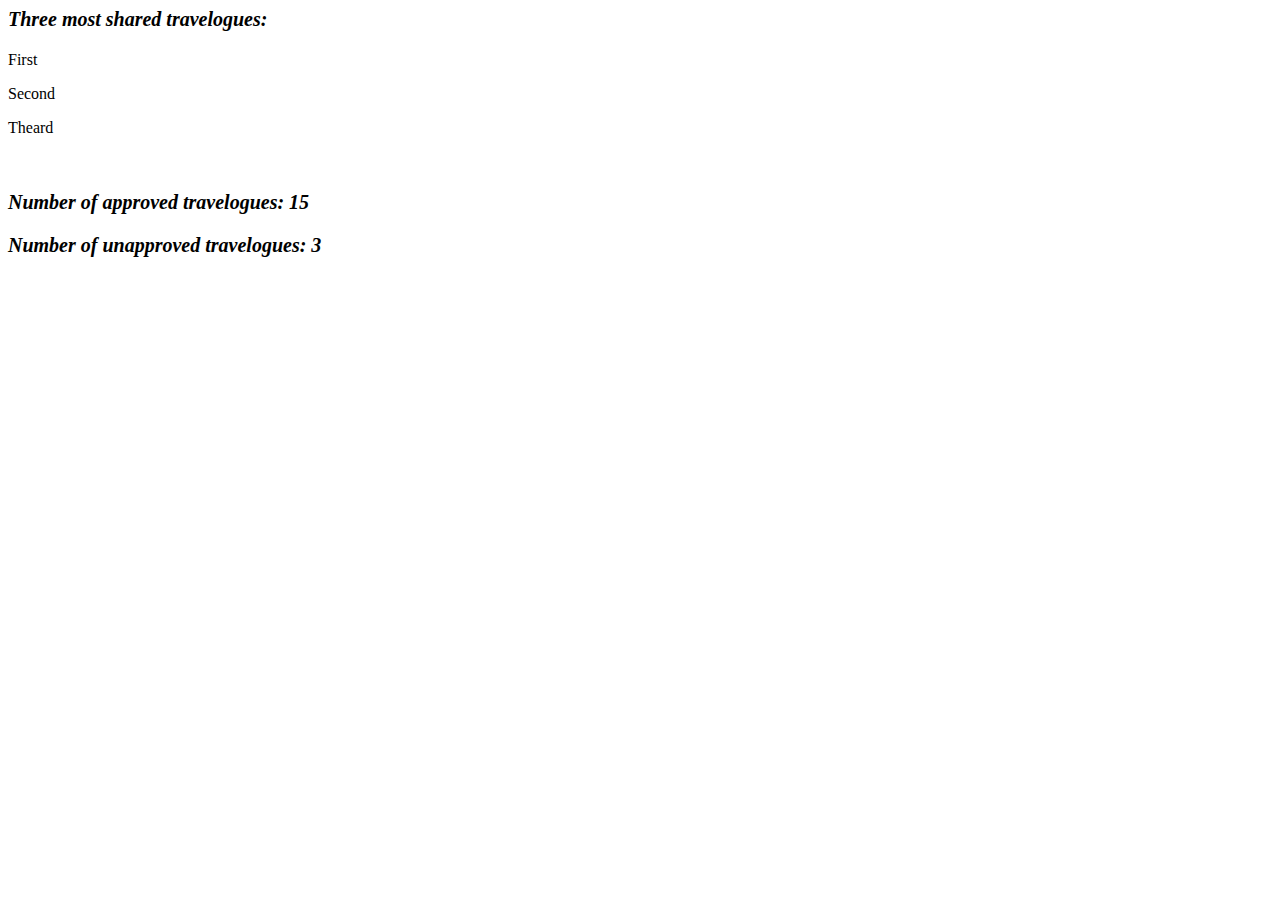
<file: WebContent/report.html>
<html>
<head>
<title>Insert title here</title>
</head>
<body>
	<p style="font:italic bold 20px Georgia, serif">Three most shared travelogues:</p>
	<p>  First</p>
	<p>  Second</p>
	<p>  Theard</p>
	<br />
	<p style="font:italic bold 20px Georgia, serif">Number of approved travelogues: 15</p>
	<p style="font:italic bold 20px Georgia, serif">Number of unapproved travelogues: 3</p>
</body>
</html>
</file>
